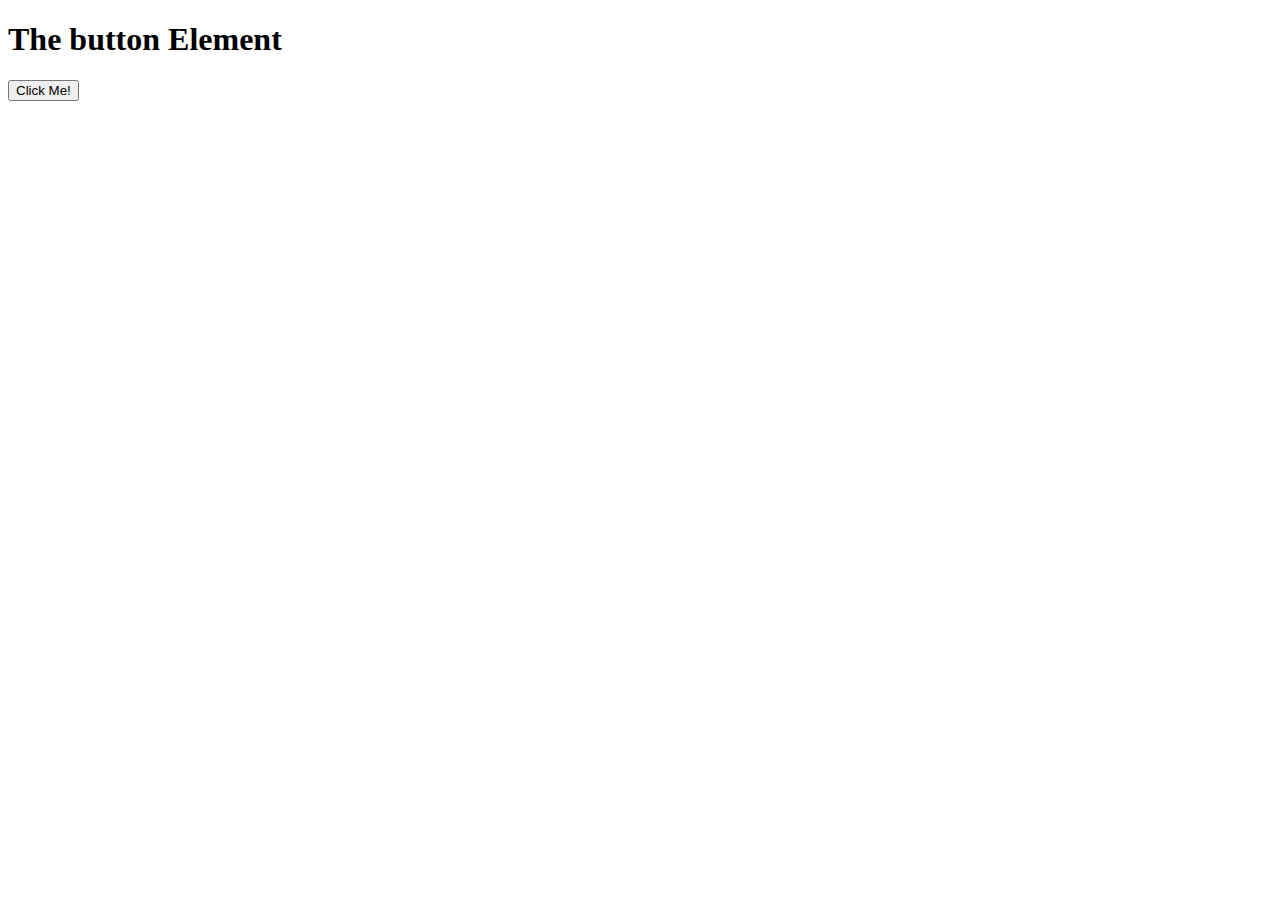
<file: src/main/resources/index.html>
<!DOCTYPE html>
<html>
<body>
 
<h1>The button Element</h1>
<div id="autores"></div>
 
<button id="botao1" type="button">Click Me!</button>
</body>
<script src="https://cdnjs.cloudflare.com/ajax/libs/jquery/3.6.0/jquery.min.js" integrity="sha512-894YE6QWD5I59HgZOGReFYm4dnWc1Qt5NtvYSaNcOP+u1T9qYdvdihz0PPSiiqn/+/3e7Jo4EaG7TubfWGUrMQ==" crossorigin="anonymous" referrerpolicy="no-referrer"></script>
<script src="index.js"></script>
</html>
</file>
